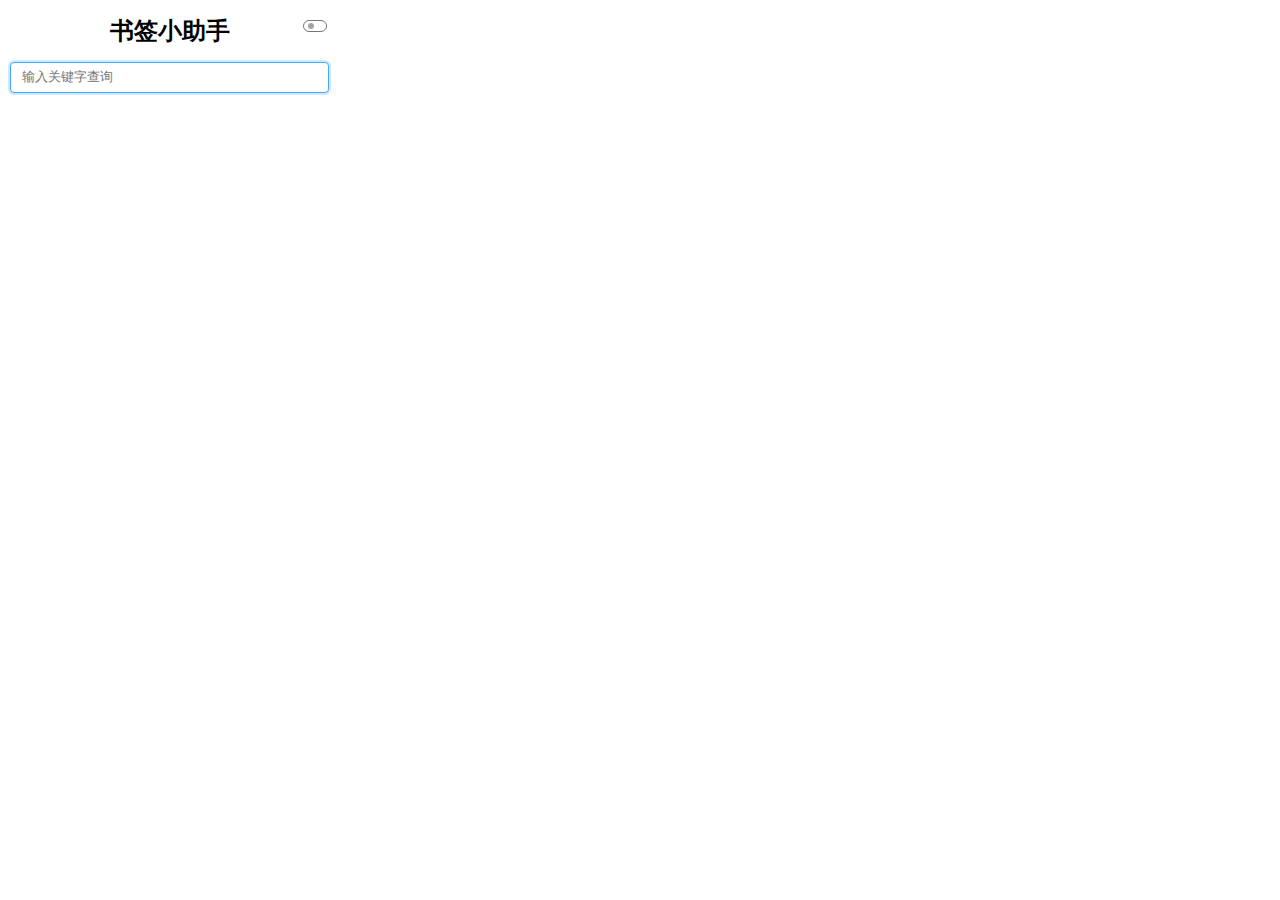
<file: index.html>
<!DOCTYPE html>
<html lang="en">

<head>
  <meta charset="UTF-8" />
  <meta http-equiv="X-UA-Compatible" content="IE=edge" />
  <meta name="viewport" content="width=device-width, initial-scale=1.0" />
  <title>Document</title>
  <link rel="stylesheet" href="./css/common.css" />
  <style>
    @media (prefers-color-scheme: dark) {
      body {
        background: #1D1C1E;
        color: white;
      }

      .main-title {
        color: white;
      }

      .main-title .switch {
        display: flex;
        justify-content: flex-start;
        align-items: center;
        position: absolute;
        right: 13px;
        top: 20px;
        padding: 4px;
        width: 14px;
        height: 2px;
        border-radius: 20px;
        cursor: pointer;
      }

      .main-title .switch .circle {
        width: 6px;
        height: 6px;
        border-radius: 50%;
      }

      .main-title .switch.light {
        border: 1px solid #767676;
      }

      .main-title .switch.active {
        justify-content: flex-end;
        border-color: #1990FF;
      }

      .main-title .switch.light .circle {
        background: #a5a3a3;
      }

      .main-title .switch.light.active .circle {
        background: #1990FF;
      }

      canvas {
        background: #1D1C1E;
      }

      .tagCategory {
        color: white
      }

      .tags span {
        color: white
      }

      .slider {
        background: black;
      }

      .slider svg path {
        fill: white
      }

    }

    @media (prefers-color-scheme: light) {
      body {
        background: white;
        color: #000;
      }

      canvas {
        background: white;
      }

      .main-title svg path {
        fill: black
      }

      .tags span {
        color: rgb(97, 99, 102);
      }
    }

    .main-title .switch {
      display: flex;
      justify-content: flex-start;
      align-items: center;
      position: absolute;
      right: 13px;
      top: 20px;
      padding: 4px;
      width: 14px;
      height: 2px;
      border-radius: 20px;
      cursor: pointer;
    }

    .main-title .switch .circle {
      width: 6px;
      height: 6px;
      border-radius: 50%;
    }

    .main-title .switch {
      border: 1px solid #767676;
    }

    .main-title .switch.active {
      justify-content: flex-end;
      border-color: #1990FF;
    }

    .main-title .switch .circle {
      background: #a5a3a3;
    }

    .main-title .switch.active .circle {
      background: #1990FF;
    }

    .tagCategory {
      color: #757575
    }

    .slider {
      background: white;
    }

    .slider .slider-close {
      fill: black
    }

    body {
      /* padding: 0 10px 10px 10px; */
      position: relative;
      overflow: hidden;
    }

    .main {
      /* padding: 0 10px 10px; */
      min-height: 120px;
      max-height: 100%;
      overflow: hidden;
    }

    .main-title {
      margin: 0;
      padding: 15px 0;
      /* color: white; */
      text-align: center;
      position: relative;
    }

    .main-title svg {
      position: absolute;
      top: 17px;
      right: 15px;
      cursor: pointer;
    }

    .search {
      padding: 0 10px 10px;
    }

    .search input {
      width: 295px;
    }

    .tags {
      padding: 0 10px;
      max-height: 470px;
      overflow: auto;
    }

    .tags span:hover {
      color: rgb(26, 115, 232) !important;
    }

    .emptyData {
      position: absolute;
      top: 300px;
      left: 50%;
      transform: translate(-50%, -50%);
      font-size: 16px;
      display: inline-block;
      width: 160px;
    }

    .bookmarks {
      padding: 20px;
      display: none;
      /* display: flex; */
      flex-direction: column;
      justify-content: space-around;
      align-items: center;
    }

    .bookmarks label {
      width: 185px;
      display: flex;
      justify-content: space-between;
      align-items: center;
      margin-bottom: 10px;
    }

    .bookmarks label div {
      display: flex;
      align-items: center;
    }

    .bookmarks select {
      width: 133px;
      overflow: hidden;
    }

    .bookmarks input[type=text] {

      width: 110px;
    }

    .slider {
      width: 340px;
      height: 575px;
      position: absolute;
      top: 0;
      left: 0;
      transform: translateX(-100%);
      transition: all 0.4s cubic-bezier(0.18, -0.1, 0.04, 1.15);
    }

    .slider.active {
      transform: translateX(0%);
      z-index: 10;
      opacity: 0.9;
    }

    .slider .slider-close {
      cursor: pointer;
      position: absolute;
      top: 17px;
      right: 15px;
    }

    .slider .slider-container {
      width: 100%;
      height: 530px;
      position: absolute;
      bottom: 0px;
    }

    .slider ul {
      padding: 0 20px;
    }

    .slider li {
      padding-top: 15px;
      padding-bottom: 3px;
      font-size: 16px;
      border-bottom: 1px solid rgb(179, 176, 176);
      cursor: pointer;
    }

    .slider li a {
      color: #1890ff
    }

    .slider .slider-tools {
      max-height: 150px;
      overflow-x: hidden;
      overflow-y: auto;
      position: absolute;
      bottom: 0;
      border-top: 1px solid rgb(179, 176, 176);
    }

    .slider .slider-tools-container {
      display: flex;
      flex-wrap: wrap;
      justify-content: flex-start;
    }

    .slider .slider-tool-item {
      width: 85px;
      display: flex;
      flex-direction: column;
      align-items: center;
      cursor: pointer;
      padding: 10px 0;
    }

    .slider .slider-tool-item img {
      width: 32px;
      height: 32px;
    }

    .slider .slider-tool-item span {
      padding-top: 5px;
    }
  </style>
</head>

<body>
  <div class="main">
    <h2 class="main-title">
      <span>书签小助手</span>
      <div class="switch" title="背景开关">
        <div class="circle"></div>
      </div>
    </h2>
    <div class="search">
      <input type="text" placeholder="输入关键字查询" id="searchInput" />
    </div>
    <div class="tags"></div>
  </div>

</body>
<script src="./js/jquery-3.5.1.min.js"></script>

<script src="./js/index.js"></script>
<script src="./js/tools.js"></script>

</html>
</file>
<file: css/common.css>
body {
  margin: 0;
  padding: 0;
  width: 340px;
  height:575px;
  position: relative;
}

.w100 {
  width: 100%;
}
.h100 {
  height: 100%;
}
ul {
  margin: 0;
}
ul li{
  list-style: none;
}

/* 输入框 */
input {
  text-overflow: ellipsis;
  touch-action: manipulation;
  margin: 0;
  display: inline-block;
  padding: 4px 11px;
  line-height: 1.5715;
  color: rgba(0, 0, 0, 0.85);
  border: 1px solid #d9d9d9;
  border-radius: 4px;
  background: white;
  transition: all 0.3s;
  outline: none;
}
input:focus {
  border: 1px solid #d9d9d9;
  box-shadow: 0 0 0 2px rgb(24 144 255 / 20%);
  border-color: #40a9ff;
}

select{
  border: 1px solid #d9d9d9;
  border-radius: 4px;
  padding: 4px 11px;
  line-height: 1.5715;
  color: rgba(0, 0, 0, 0.85);
  transition: all 0.3s;
  outline: none;
}
select:focus {
  border: 1px solid #d9d9d9;
  box-shadow: 0 0 0 2px rgb(24 144 255 / 20%);
  border-color: #40a9ff;
}

/* 弹窗 */
.modal {
  width: 100%;
  height: 100%;
  background: red;
  position: absolute;
  z-index: 100;
  top: 0;
  left: 0;
  background: rgba(0, 0, 0, 0.45);
  display: none;
  justify-content: center;
  align-items: center;
}
.modal .container {
  width: 220px;
  min-height: 100px;
  border-radius: 4px;
  background: white;
}

*::-webkit-scrollbar {
  height: 0px;
  width: 0px;
}
*::-webkit-scrollbar-track {
  background-color: transparent;
}
*::-webkit-scrollbar-thumb {
  background-color: transparent;
  border-radius: 0px;
}
</file>
